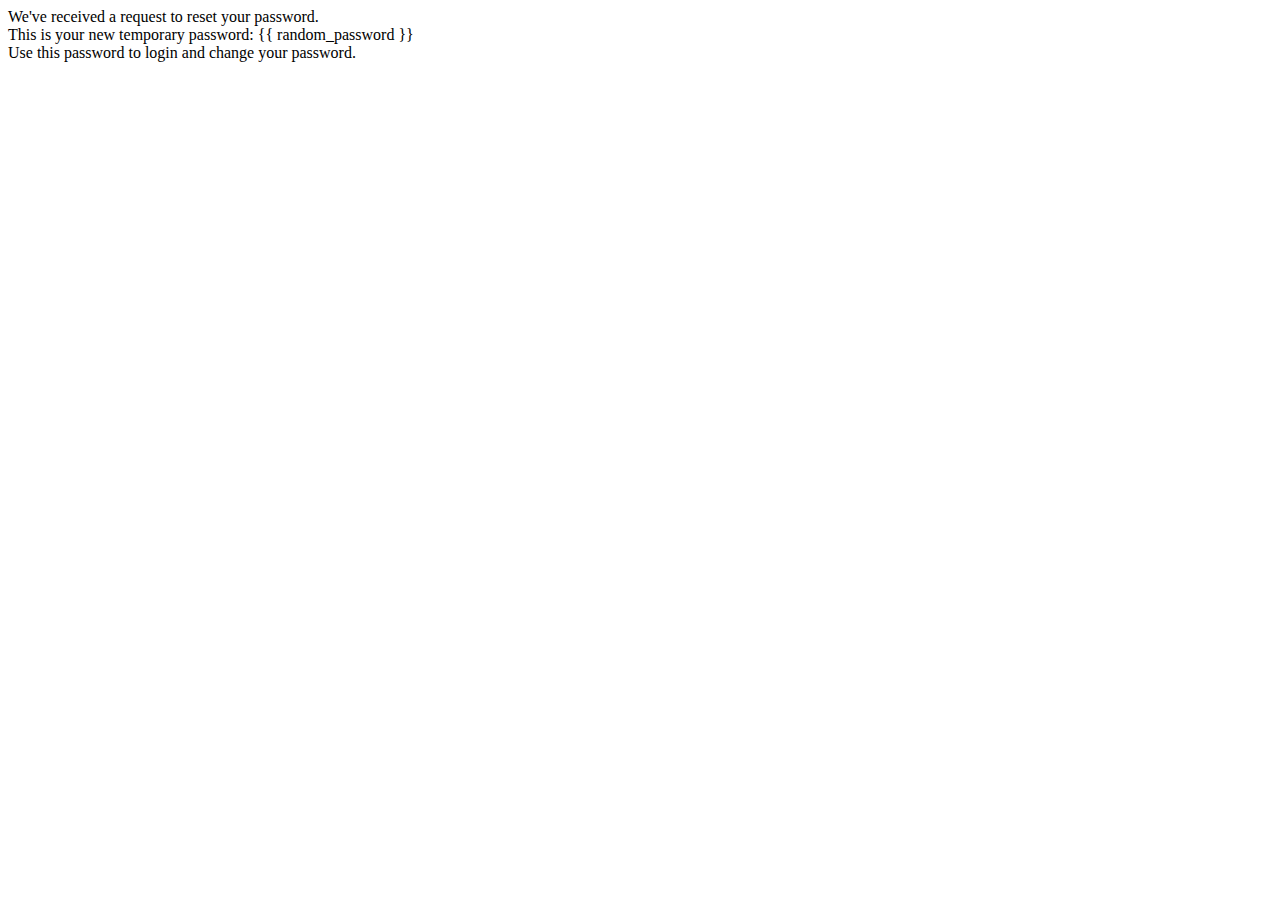
<file: templates/forgot_password_email.html>
<html>
    <head>
    </head>
    <body dir="ltr">
        <div>
            We've received a request to reset your password.<br/>
            This is your new temporary password: {{ random_password }} <br/>
            Use this password to login and change your password.
        </div>
    </body>
</html>
</file>
